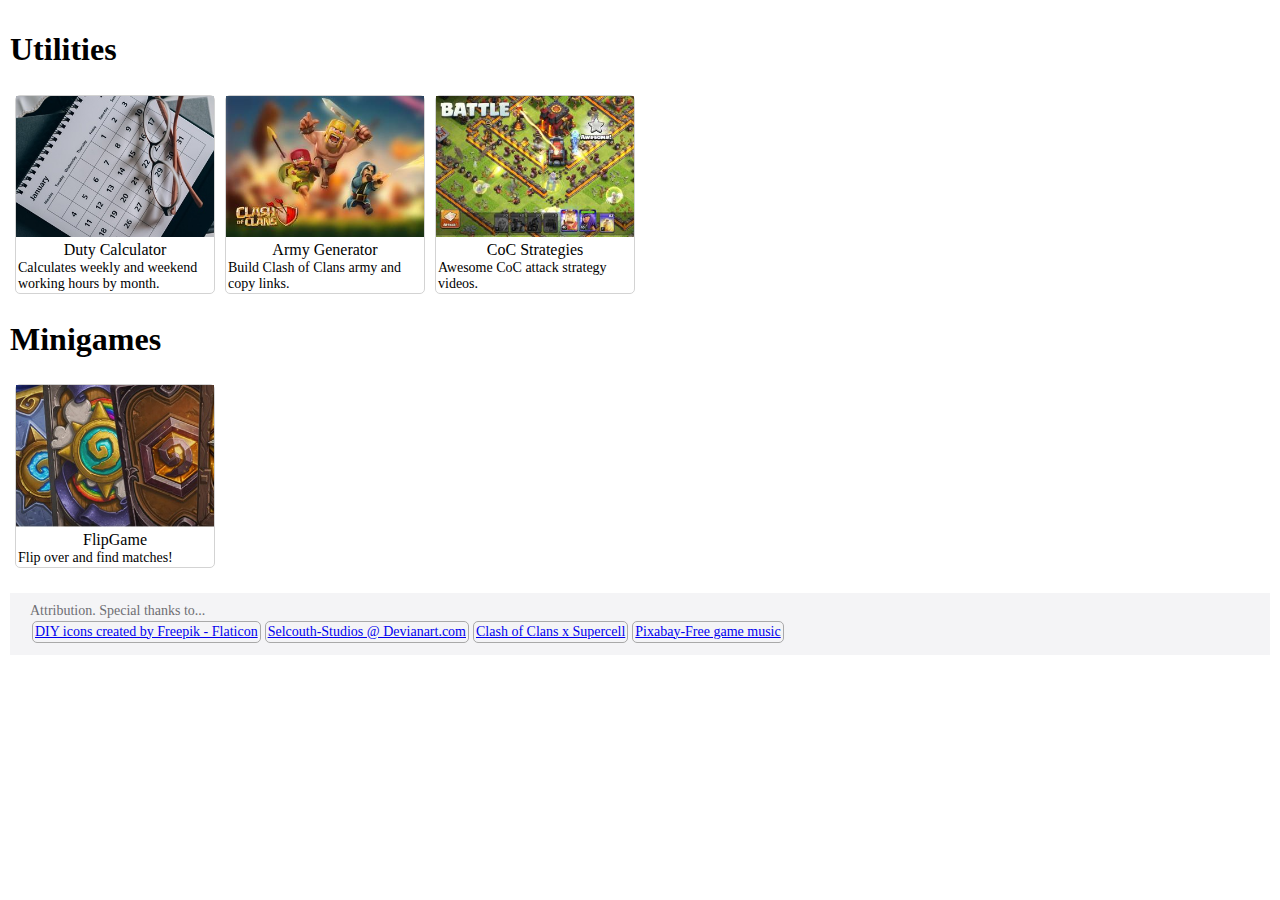
<file: index.html>
<!DOCTYPE html>
<html lang="en" dir="ltr">
  <head>
    <title>DIY WORLD</title>
    <meta charset="utf-8">
    <meta name="viewport" content="width=device-width, initial-scale=1.0">
    <meta name="author" content="rambertm@gmail.com">
    <meta name="description" content="Web-DIY project">
    <meta property="og:type" content="website">
    <meta property="og:url" content="https://rambertm.github.io">
    <meta property="og:title" content="DIY World">
    <meta property="og:description" content="WWW Just Do It Yourself">
    <link rel="apple-touch-icon" sizes="57x57" href="/public/image/icon/apple-icon-57x57.png">
    <link rel="apple-touch-icon" sizes="60x60" href="/public/image/icon/apple-icon-60x60.png">
    <link rel="apple-touch-icon" sizes="72x72" href="/public/image/icon/apple-icon-72x72.png">
    <link rel="apple-touch-icon" sizes="76x76" href="/public/image/icon/apple-icon-76x76.png">
    <link rel="apple-touch-icon" sizes="114x114" href="/public/image/icon/apple-icon-114x114.png">
    <link rel="apple-touch-icon" sizes="120x120" href="/public/image/icon/apple-icon-120x120.png">
    <link rel="apple-touch-icon" sizes="144x144" href="/public/image/icon/apple-icon-144x144.png">
    <link rel="apple-touch-icon" sizes="152x152" href="/public/image/icon/apple-icon-152x152.png">
    <link rel="apple-touch-icon" sizes="180x180" href="/public/image/icon/apple-icon-180x180.png">
    <link rel="icon" type="image/png" sizes="192x192"  href="/public/image/icon/android-icon-192x192.png">
    <link rel="icon" type="image/png" sizes="32x32" href="/public/image/icon/favicon-32x32.png">
    <link rel="icon" type="image/png" sizes="96x96" href="/public/image/icon/favicon-96x96.png">
    <link rel="icon" type="image/png" sizes="16x16" href="/public/image/icon/favicon-16x16.png">
    <link rel="manifest" href="/public/image/icon/manifest.json">
    <meta name="msapplication-TileColor" content="#ffffff">
    <meta name="msapplication-TileImage" content="/public/image/icon/ms-icon-144x144.png">
    <meta name="msapplication-config" content="/public/images/icon/browserconfig.xml">
    <meta name="theme-color" content="#ffffff">
    <link rel="stylesheet" href="/public/css/style.css">
  </head>
  <body>
    <h1>Utilities</h1>
    <div class="rectcontainer">
      <div class="rect">
        <a href="/dutyCalculator"><img src="/public/image/dutyCalculator.jpg" alt="duty calculator"></a>
        <div class="rect__name">Duty Calculator</div>
        <div class="rect__description">Calculates weekly and weekend working hours by month.</div>
      </div>
      <div class="rect">
        <a href="/cocArmyGenerator"><img src="/public/image/cocArmyGenerator.jpg" alt="coc army link generator"></a>
        <div class="rect__name">Army Generator</div>
        <div class="rect__description">Build Clash of Clans army and copy links.</div>
      </div>
      <div class="rect">
        <a href="/cocStrategies"><img src="/public/image/cocStrategies.jpg" alt="CoC strategies"></a>
        <div class="rect__name">CoC Strategies</div>
        <div class="rect__description">Awesome CoC attack strategy videos.</div>
      </div>
    </div>
    <h1>Minigames</h1>
    <div class="rectcontainer">
      <div class="rect">
        <a href="/flipGame"><img src="/public/image/flipGame.jpg" alt="flipgame"></a>
        <div class="rect__name">FlipGame</div>
        <div class="rect__description">Flip over and find matches!</div>
      </div>
    </div>
  </body>
  <footer>
    Attribution. Special thanks to...<br>
    <div class="attributions">
      <a href="https://www.flaticon.com/free-icons/diy" target='_blank' rel='noreferrer noopener'>DIY icons created by Freepik - Flaticon</a><br>
      <a href="https://www.deviantart.com/selcouth-studios/art/Clash-of-Clans-CoC-BackGround-1920x1080-515701255" target='_blank' rel='noreferrer noopener'>Selcouth-Studios @ Devianart.com</a><br>
      <a href="https://supercell.com/en/games/clashofclans/" target='_blank' rel='noreferrer noopener'>Clash of Clans x Supercell</a><br>
      <a href="https://pixabay.com/music/search/genre/video%20games/" target='_blank' rel='noreferrer noopener'>Pixabay-Free game music</a><br>
    </div>
  </footer>
</html>
</file>
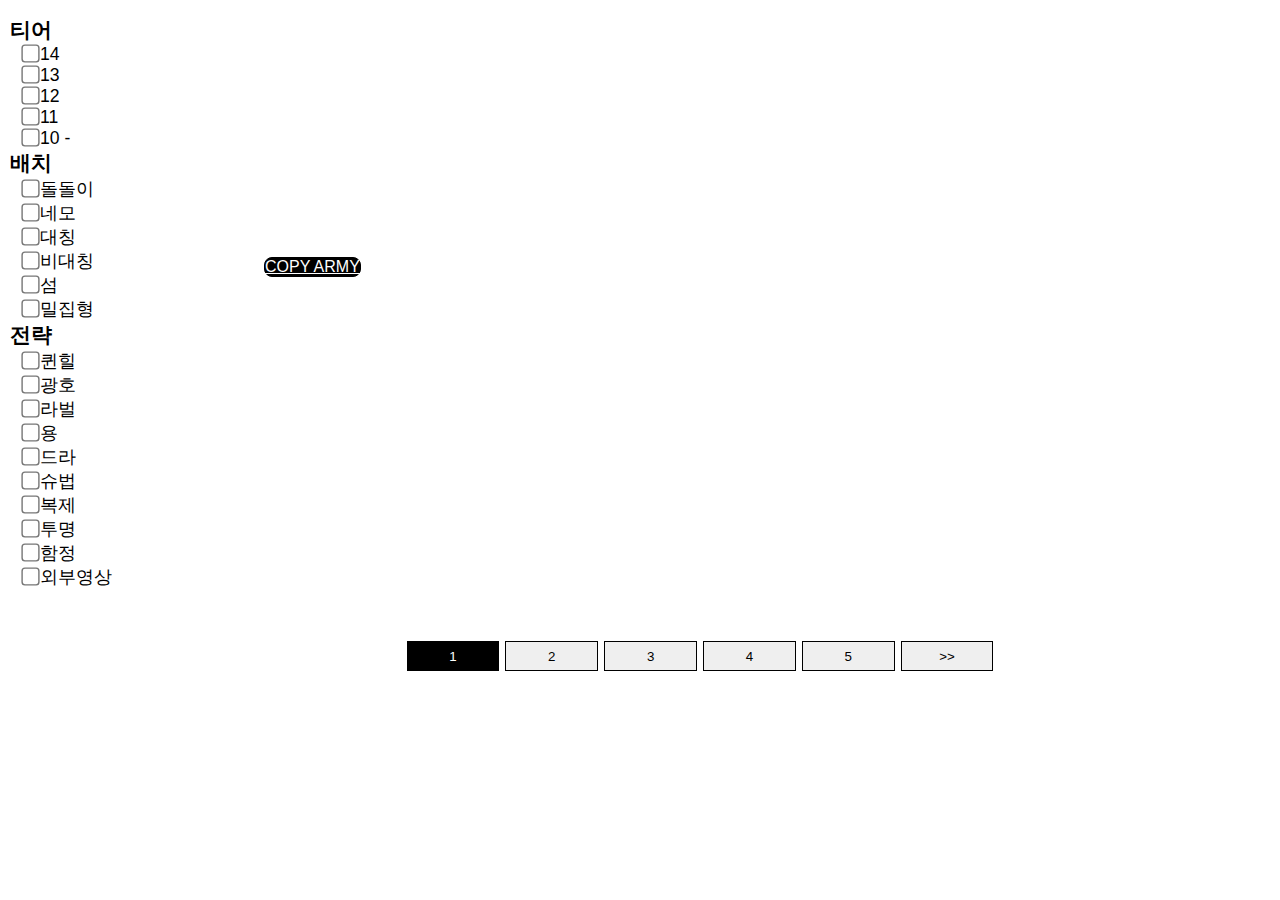
<file: cocStrategies/index.html>
<!DOCTYPE html>
<html lang="ko">
  <head>
    <title> CLAN 굿셧: 전략 저장소 </title>
    <meta charset="utf-8">
    <meta name="viewport" content="width=device-width, maximum-scale=1.0, minimum-scale=1, user-scalable=yes, initial-scale=1.0">
    <link rel="shortcut icon" href="./favicon.ico" type="image/x-icon">
    <link rel="icon" href="./favicon.ico" type="image/x-icon">
    <meta name="msapplication-TileColor" content="#da532c">
    <meta name="theme-color" content="#ffffff">
    <meta name="description" content="클래시 오브 클랜 굿셧 전략 저장소, clash of clans strategy database">
    <meta property="og:type" content="website">
    <meta property="og:title" content="CLAN 굿셧">
    <meta property="og:description" content="클래시 오브 클랜 전략 저장소">
    <meta property="og:image" content="https://rambertm.github.io/public/image/cocStrategies.jpg">
    <meta property="og:url" content="https://rambertm.github.io/cocStrategies">
    <link href="./css/style.css" rel="stylesheet">
    <script src="./script/data.js"></script>
    <script defer src="./script/main.js"></script>
  </head>
  <body>
    <main>
      <nav class='nav'>
      </nav>
      <div class='mainpage'>
        <article>
        </article>
        <div class='pagenation'></div>
      </div>
    </main>
  </body>
</html>
</file>
<file: public/css/style.css>
* {
  box-sizing: border-box;
}
body {
  margin: 0px;
  padding: 10px;
  font-family: Georgia, "맑은 고딕", serif;
  overflow-x: hidden;
  word-break: keep-all;
}
.noselect {
  -webkit-user-select: none;
  -moz-user-select: none;
  -ms-user-select: none;
  user-select: none;
}

.rectcontainer {
  display: flex;
  flex-wrap: wrap;
  align-items: flex-start;
}
.rect {
  width: 200px;
  margin: 5px;
  border: 1px solid lightgray;
  border-radius: 5px;
}
.rect__name {
  font-size: 16px;
  text-align: center;
}
.rect__description {
  padding: 1px 2px;
  font-size: 14px;
}
.rect img {
  width: 100%;
  object-fit: contain;
}
footer {
  margin-top: 20px;
  padding: 10px 20px;
  background-color: rgb(244, 244, 246);
  color: #6e6e73;
  font-size: 14px;
}
.attributions {
  display: flex;
  flex-wrap: wrap;
  align-items: flex-start;
}
.attributions a {
  margin: 2px 2px;
  padding: 2px;
  border: 1px solid darkgray;
  border-radius: 5px;
}
@media (max-width: 650px) {
  .rectcontainer {
    justify-content: center;
  }
}
@media (max-width: 440px) {
  .rect {
    width: 180px;
  }
  footer {
    padding: 5px 10px;
    font-size: 12px;
  }
}
@media (max-width: 400px) {
  .rect {
    width: 150px;
  }
  .rect__name {
    font-size: 15px;
  }
  .rect__description {
    font-size: 13px;
  }
}
@media (max-width: 340px) {
  .rect {
    width: 120px;
  }
  .rect__name {
    font-size: 14px;
  }
  .rect__description {
    font-size: 12px;
  }
}
</file>
<file: cocStrategies/css/style.css>
* {
  box-sizing: border-box;
}

body {
  margin: 0;
  font-family: Arial, Helvetica, sans-serif;
}

header {
  display: block;
  width: 100%;
  padding-top: 10px;
  padding-left: 32px;
  font-size: 1.2rem;
  border-bottom: 1px solid black;
}
header a {
  margin-left: 10px;
}

footer {
  display: block;
  margin: 5px 20px;
  padding: 10px 20px;
  border-top: 1px solid black;
  font-size: 1.2rem;
}
footer ul {
  list-style-type: none;
  margin: 5px;
  padding-left: 10px;
}
footer ul li {
  display: inline;
  padding: 10px;
}
footer a {
  color: black;
  font-size: 1.1rem;
}

main {
  display: -ms-grid;
  -ms-grid-columns: 120px 1fr;
  -ms-grid-rows: 1fr;
  display: grid;
  grid-template-columns: 120px 1fr;
  grid-template-rows: 1fr;
}

nav {
  -ms-grid-column: 1;
  height: 100%;
  margin-left: 10px;
}
nav dl {
  margin-bottom: 0;
}
nav dt {
  font-weight: bold;
  font-size: 1.3rem;
}
nav dd {
  margin-left: 10px;
  font-size: 1.1rem;
}

input[type=checkbox] {
  -ms-transform: scale(1.4); /* IE */
  -moz-transform: scale(1.4); /* FF */
  -webkit-transform: scale(1.4); /* Safari and Chrome */
  -o-transform: scale(1.4); /* Opera */
}

.mainpage {
  -ms-grid-column: 2;
  max-width: 1280px;
  margin-top: 10px;
  text-align: center;
}
.cocvid {
  display: inline-block;
  position: relative;
  overflow: hidden;
  margin: 3px 10px;
}
.cocvid__youtube {
  width: 426px;
  height: 240px;
}
.cocvid__helper {
  width: 426px;
  height: 60px;
  text-align: left;
}
.cocvid__helper__tip {
  overflow: hidden;
  text-overflow: ellipsis;
  max-height: 40px;
  font-weight: bold;
  font-size: 0.9rem;
}
.cocvid__helper__tiptext {
  font-weight: normal;
}
.cocvid__helper__link {
  display: inline-block;
  height: 20px;
  margin-right: 3px;
  border: 1px solid black;
  border-radius: 0.5rem;
  color: white;
  background-color: black;
}
.pagenation {
  padding: 0;
}
.pagenation__indexbutton {
  border: 1px solid black;
  margin: 3px;
  width: 8%;
  max-width: 100px;
  height: 30px;
}
.pagenation__indexbutton:hover {
  background-color: black;
  color: white;
}
.pagenation__indexbutton--selected {
  background-color: black;
  color: white;
}

@media (max-width:700px) {
  main {
    -ms-grid-columns: 1fr;
    -ms-grid-rows: 100px 1fr;
    grid-template-columns: none;
    grid-template-rows: 100px 1fr;
  }
  nav {
    -ms-grid-column: 1;
    -ms-grid-row: 1;
    height: 100%;
    width: 90%;
  }
  .mainpage {
    -ms-grid-column: 1;
    -ms-grid-row: 2;
  }
  .coc {
    width: 100%;
  }
  nav dt {
    display: inline;
    font-size: 1.1rem;
  }
  nav dd {
    display: inline;
    margin-left: 5px;
    font-size: 0.9rem;
  }
  input[type=checkbox] {
    -ms-transform: scale(1.2); /* IE */
    -moz-transform: scale(1.2); /* FF */
    -webkit-transform: scale(1.2); /* Safari and Chrome */
    -o-transform: scale(1.2); /* Opera */
  }
}

@media (max-width:450px) {
  nav dl {
    margin-top: 5px;
  }
  nav dt {
    font-size: 0.9rem;
  }
  nav dd {
    margin-left: 2px;
    font-size: 0.8rem;
  }
  nav input[type=checkbox] {
    -ms-transform: scale(0.9); /* IE */
    -moz-transform: scale(0.9); /* FF */
    -webkit-transform: scale(0.9); /* Safari and Chrome */
    -o-transform: scale(0.9); /* Opera */
    margin: 0 0 0 2px;
  }
  .cocvid {
    margin: 0;
  }
  .cocvid__youtube {
    width: 360px;
    height: 270px;
  }
  .cocvid__helper {
    width: 360px;
    height: auto;
    min-height: 20px;
  }
  .cocvid__helper__tip {
    max-height: 60px;
  }
}
</file>
